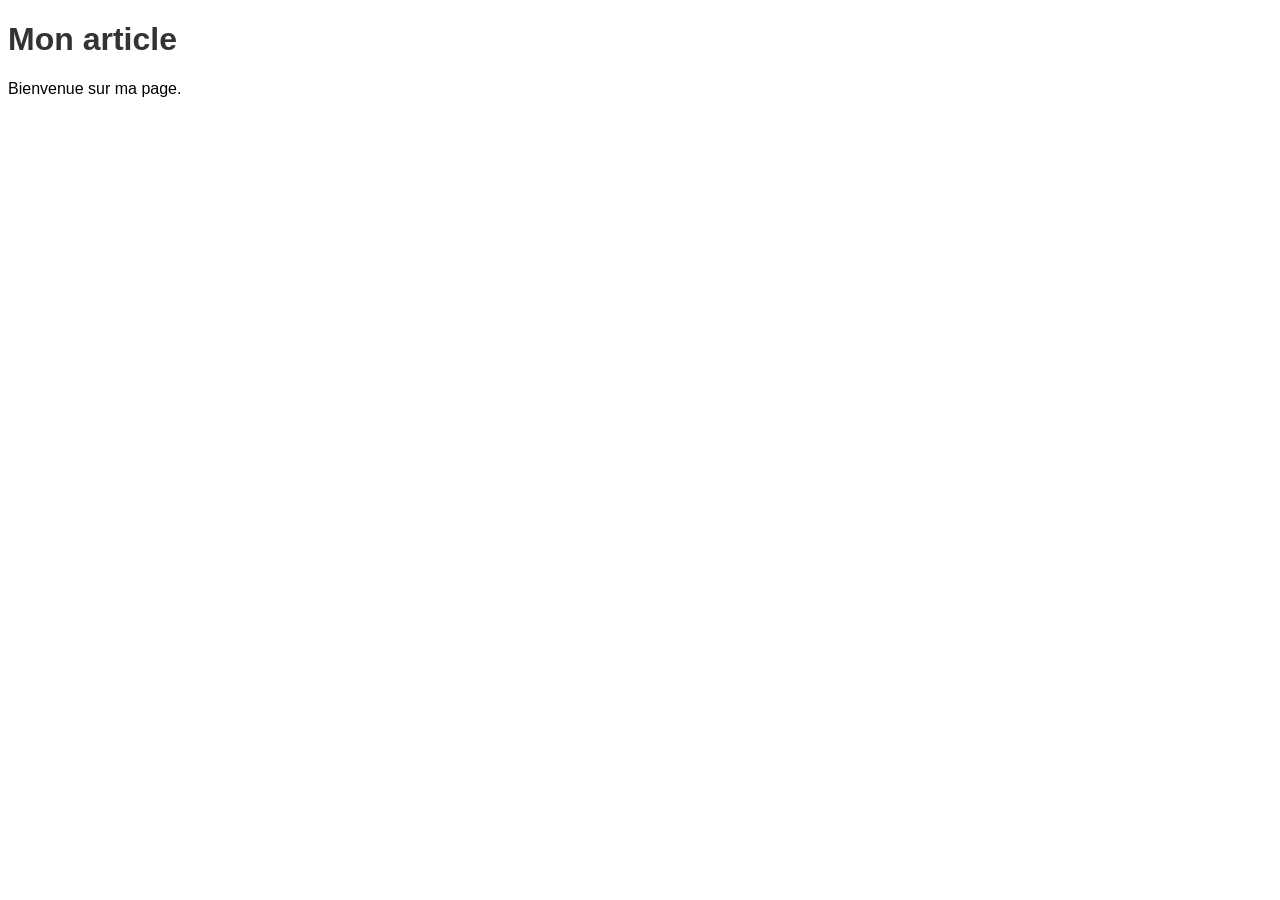
<file: T.125.111/index.html>
<!DOCTYPE html>
<html lang="fr">
<head>
    <meta charset="UTF-8">
    <meta name="viewport" content="width=device-width, initial-scale=1.0">
    <title>Mon article</title>

    <link rel="stylesheet" href="style.css">

    <script src="script.js" defer></script>
</head>
<body>
    <h1>Mon article</h1>
    <p>Bienvenue sur ma page.</p>
</body>
</html>
</file>
<file: T.125.111/style.css>
body {
    font-family: Arial, sans-serif;
}

h1 {
    color: #333;
}
</file>
